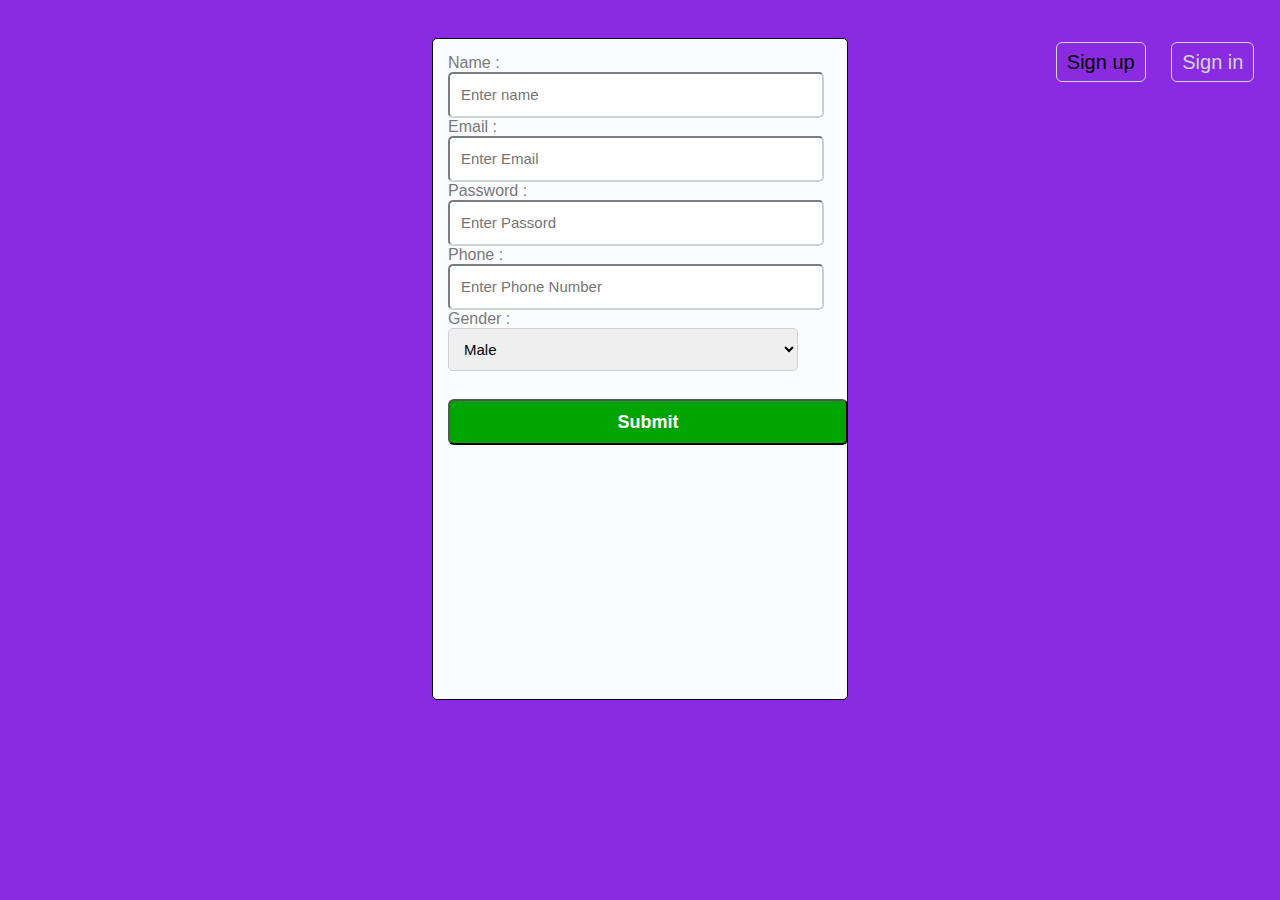
<file: public/index.html>
<!DOCTYPE html>
<html lang="en">

<head>
    <meta charset="UTF-8">
    <meta name="viewport" content="width=device-width, initial-scale=1.0">
    <title>Sign In</title>
    <link rel="stylesheet" href="style.css">
</head>

<body>
    <div class="head">
        <div class="signInPage">
            <a class="topBtn" href="login.html">
                Sign in</a>

        </div>
        <div class="signUpPage">
            <a class="topBtn" href="index.html">
                Sign up
            </a>

        </div>
    </div>

    <form onsubmit="return signup()" class="formSignup">
        <label>Name :</label>
        <br>
        <input type="text" class="inputS" name="name" id="name" placeholder="Enter name">
        <br>
        <label>Email :</label>
        <br>
        <input type="email" class="inputS" name="email" id="email" placeholder="Enter Email">
        <br>
        <label>Password :</label>
        <br>
        <input type="password" class="inputS" name="password" id="password" placeholder="Enter Passord">
        <br>
        <label>Phone :</label>
        <br>
        <input type="number" class="inputS" name="number" id="number" placeholder="Enter Phone Number">
        <br>
        <label>Gender :</label>
        <br>
        <select name="Gender" class="inputS" id="gender">
            <option value="Male" class="inputS">Male</option>
            <option value="Female" class="inputS">Female</option>
        </select>
        <br>
        <br>
        <button class="signUpBtn">Submit</button>
    </form>
    <script src="app.js"></script>


</body>

</html>
</file>
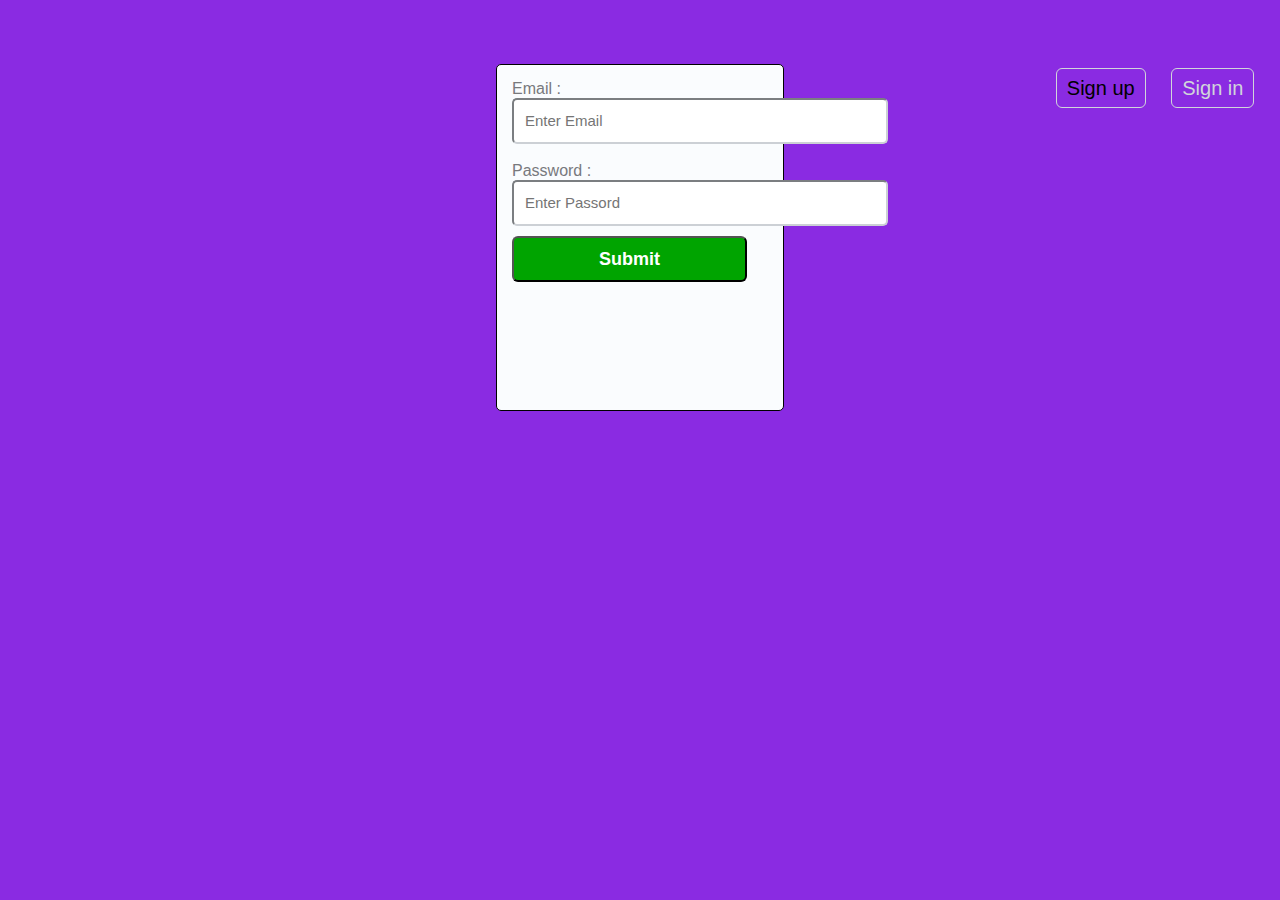
<file: public/login.html>
<!DOCTYPE html>
<html lang="en">

<head>
    <meta charset="UTF-8">
    <meta name="viewport" content="width=device-width, initial-scale=1.0">
    <title>Log In</title>
    <link rel="stylesheet" href="style.css">

</head>

<body>
    <div class="head" style="margin-top: -10%;">
        <div class="signInPage">
            <a class="topBtn" href="login.html">
                Sign in</a>

        </div>
        <div class="signUpPage">
            <a class="topBtn" href="index.html">
                Sign up
            </a>

        </div>
    </div>

    <form onsubmit="return login()" class="formSignup" style="width: 20%; height: 35vh; margin-top: 15%;">
        <label>Email :</label>
        <br>
        <input type="email" class="inputS" name="email" id="email" placeholder="Enter Email">
        <br>
        <br>
        <label>Password :</label>
        <br>
        <input type="password" class="inputS" name="password" id="password" placeholder="Enter Passord">
        <br>
        <button class="signUpBtn" style="min-width: 235px;">Submit</button>
    </form>
    <script src="app.js"></script>
</body>

</html>
</file>
<file: public/style.css>
body{
    font-family: Arial, Helvetica, sans-serif;
    background-color:blueviolet;
    margin: 0%;
    padding: 0%;
}


header{
    border: 1px solid black;
    height: 10vh;
    background-color: #23292E;
    color: white;
margin-top: -20px;
}

.head{
    margin-top: 10px;
}


.signInPage{
    font-size: 20px;
    /* font-size: 14px!important; */
    /* border: 1px solid #D1D5DA; */
    color: #D1D5DA;
    float: right;
    /* padding: 5px 10px; */
    margin-right: 2%;
    margin-top: 1%;
    border-radius: 6px;
    box-sizing: border-box;    
}
.signUpPage{
    font-size: 20px;
    float: right;
    margin-right: 2%;
    margin-top: 1%;
    border-radius: 6px;
    box-sizing: border-box;
    color: var(--color-text-white)!important;
    
}
.topBtn{
    text-decoration: none;
    color: var(--color-text-white)!important;
    padding: 8px 10px;
    border: 1px solid #D1D5DA;
    border-radius: 6px;
    margin-top: 1% ;



}

.topBtn:hover{
    border: 1px solid #23292E ;
}


/* .main{ */
    /* border: 1px solid black; */
 /* width: 50%; */
    /* margin-top: 3%;  */
     /* background-colopxr: #2B3138; */

/* } */

.formSignup{
    margin-top: 3%;
    width: 30%;
    height: 70vh;
    border: 1px solid black;
    background-color: #FAFCFE;
    color: #78797D;
    border-radius: 5px;
    padding: 15px;
    /* line-height: 2em; */
    margin-left: auto;
    margin-right: auto;
}

.inputS{
    font-size: 15px;
    line-height: 20px;
    padding: 11px;
    width: 350px;
    /* width: 170px; */
    border-color: #ccd0d5;
    border-radius: 5px;
}

.radioBtn{
    font-size: 15px;
    line-height: 20px;
    padding: 11px;
}

.signUpBtn{
    background-color: #00a400;
    border-radius: 6px;
    color: #fff;
    font-size: 18px;
    height: 46px;
    font-weight: bold !important;
    letter-spacing: normal;
    min-width: 400px;
    padding: 7px 20px;
    text-align: center;
    line-height: 126%;
    cursor: pointer;
    margin-top: 10px;
    margin-bottom: 10px;

}



                                                /* sign in page csss */






.formSignin{
    margin-top: 3%;
    width: 30%;
    height: 30vh;
    border: 1px solid black;
    background-color: #FAFCFE;
    color: #78797D;
    border-radius: 5px;
    padding: 15px;
    line-height: 4em;
    /* line-height: 2em; */
    margin-left: auto;
    margin-right: auto;   
}

.inputL{
    font-size: 15px;
    line-height: 20px;
    /* padding: 21px; */
    padding: 11px;
    width: 220px;
    /* width: 170px; */
    border-color: #ccd0d5;
    border-radius: 5px;
}

.signinBtn{
    /* background-color: #23292E; */
    background-color: #166FE5;
    border-radius: 6px;
    color: #fff;
    font-size: 18px;
    height: 46px;
    font-weight: bold !important;
    letter-spacing: normal;
    /* min-width: 194px; */
    min-width: 244px;
    padding: 7px 20px;
    text-align: center;
    line-height: 126%;
    cursor: pointer;
    margin-top: 10px;
    margin-bottom: 10px;   
}

.newResult{
    margin: 2%;
    width: 70%;
    height: 10vh;
    border: 1px solid black;
    margin-left: auto;
    margin-right: auto;
    background-color: white;
    color: black;
    border-radius: 5px;
    padding: 2% 4%;
    /* margin: 5%; */
}



            /* third page  */





.logOut{
    font-size: 20px;
    color: #D1D5DA;
    margin-left: 2%;
    /* padding: 5px 10px; */
    margin-right: 2%;
    margin-top: 1%;
    border-radius: 6px;
    box-sizing: border-box;   
}

.profileName{
    font-size: 20px;
    color: #D1D5DA;
    margin-left: 2%;
    padding: 5px 10px;
    float: right;
    margin-right: 2%;
    margin-top: -2%;
    border-radius: 6px;
    box-sizing: border-box;  
    border: 1px solid #D1D5DA;

}



.profile{
    color: white;
    width: 50%;
    margin-left: auto;
    margin-right: auto;
}
</file>
